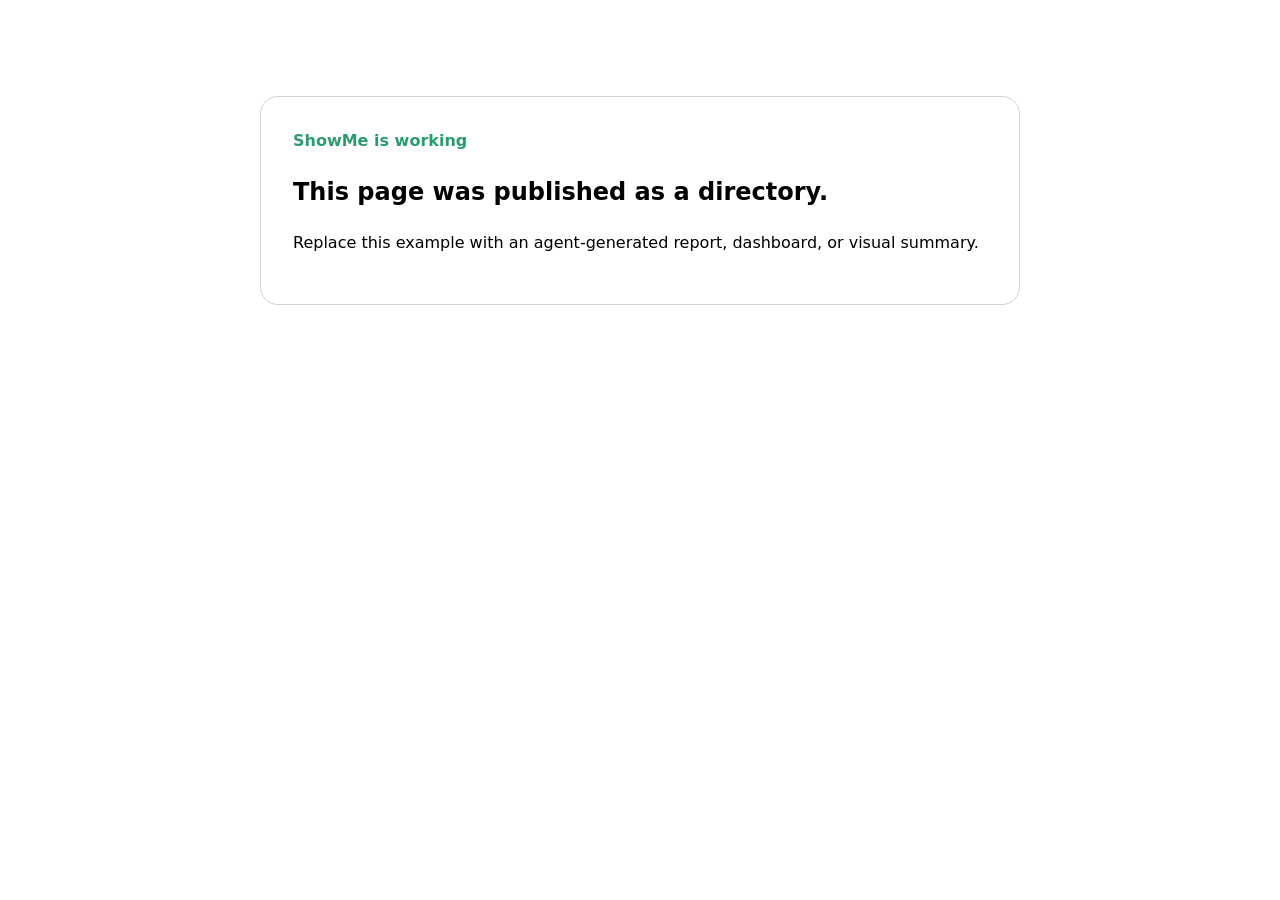
<file: examples/sample-report/index.html>
<!doctype html>
<html lang="en">
  <head>
    <meta charset="utf-8">
    <meta name="viewport" content="width=device-width, initial-scale=1">
    <title>ShowMe sample report</title>
    <style>
      :root { color-scheme: light dark; font-family: system-ui, sans-serif; }
      body { max-width: 760px; margin: 8vh auto; padding: 24px; line-height: 1.55; }
      article { padding: 32px; border: 1px solid color-mix(in srgb, CanvasText 18%, transparent); border-radius: 18px; }
      span { color: #2d9b70; font-weight: 750; }
    </style>
  </head>
  <body>
    <article>
      <span>ShowMe is working</span>
      <h1>This page was published as a directory.</h1>
      <p>Replace this example with an agent-generated report, dashboard, or visual summary.</p>
    </article>
  </body>
</html>
</file>
